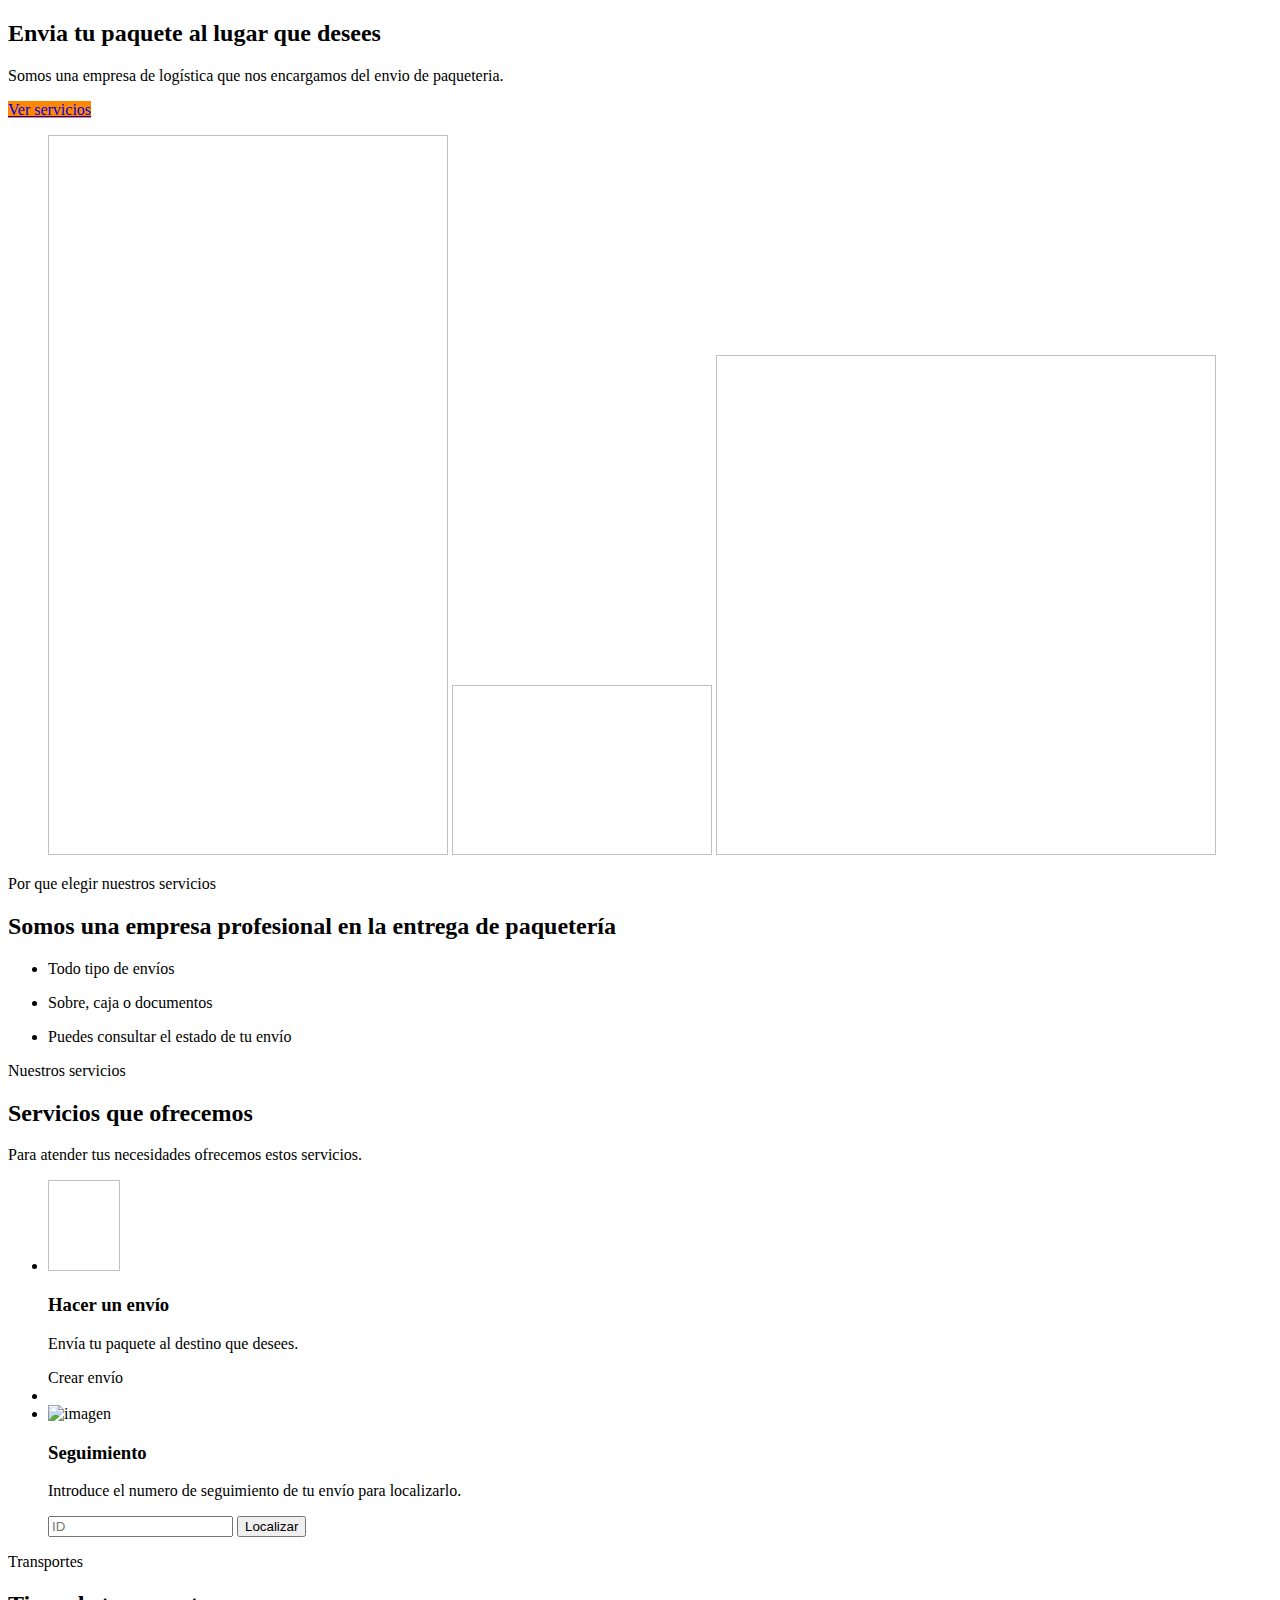
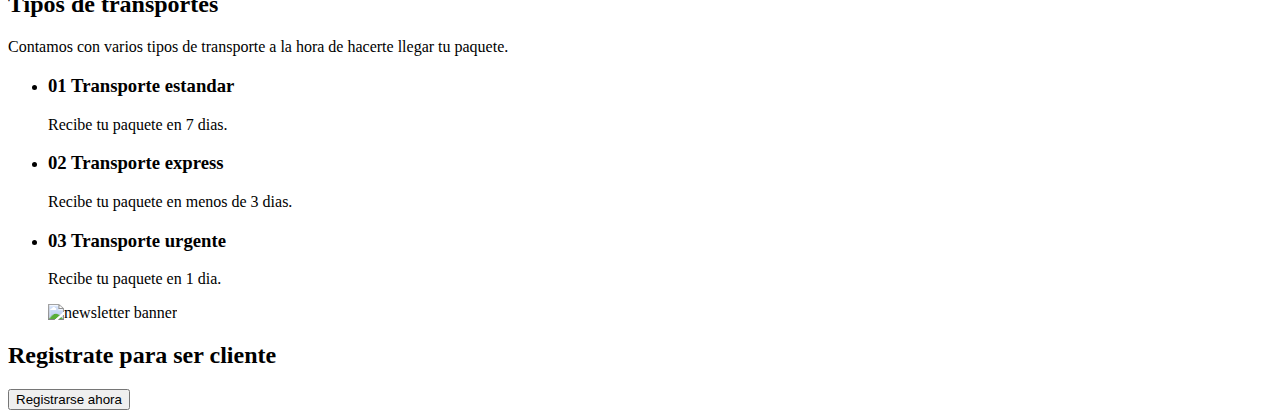
<file: ProyectoAlvaroLorenteAlman/src/main/resources/templates/index.html>
<!DOCTYPE html>
<html xmlns:th="http://www.thymeleaf.org" lang="es">

<head th:replace="~{header :: title}">
</head>

<body id="top">
	<th:block th:replace="~{header :: header}"></th:block>
	<main>
		<article>
			<section class="section hero" aria-label="home" id="home"
				th:style="'background-image: url(' + @{/img/hero-banner.jpg} + ')'">
				<div class="container">
					<div class="hero-content">
						<h2 class="h1 hero-title">
							<span class="span">Envia tu paquete</span> al lugar que desees
						</h2>

						<p class="hero-text">
							Somos una empresa de logística que nos encargamos del envio de
							paqueteria.
						</p>

						<a href="#service" class="btn-outline" style="background-color: hsl(32, 100%, 50%);">Ver servicios</a>
					</div>
				</div>
			</section>

			<section class="section about" id="about" aria-label="about">
				<div class="container">
					<figure class="about-banner img-holder" style="--width: 400; --height: 720">
						<img th:src="@{/img/about-banner.jpg}" width="400" height="720" loading="lazy" alt=""
							class="img-cover" />

						<img th:src="@{/img/paquetes2.png}" width="260" height="170" loading="lazy" alt=""
							class="abs-img abs-img-1" />

						<img th:src="@{/img/about-shape-2.png}" width="500" height="500" loading="lazy" alt=""
							class="abs-img abs-img-2" />
					</figure>

					<div class="about-content">
						<p class="section-subtitle">Por que elegir nuestros servicios</p>

						<h2 class="h2 section-title">
							Somos una empresa profesional en la entrega de paquetería
						</h2>

						<ul class="about-list">
							<li class="about-item">
								<div class="about-icon">
									<ion-icon name="chevron-forward"></ion-icon>
								</div>

								<p class="about-text">Todo tipo de envíos</p>
							</li>

							<li class="about-item">
								<div class="about-icon">
									<ion-icon name="chevron-forward"></ion-icon>
								</div>

								<p class="about-text">
									Sobre, caja o documentos
								</p>
							</li>

							<li class="about-item">
								<div class="about-icon">
									<ion-icon name="chevron-forward"></ion-icon>
								</div>

								<p class="about-text">Puedes consultar el estado de tu envío</p>
							</li>
						</ul>
					</div>
				</div>
			</section>

			<section class="section service" id="service" aria-label="service">
				<div class="container">
					<p class="section-subtitle">Nuestros servicios</p>

					<h2 class="h2 section-title">Servicios que ofrecemos</h2>

					<p class="section-text">
						Para atender tus necesidades ofrecemos estos servicios.
					</p>

					<ul class="feature-list grid-list">
						<li>
							<div class="feature-card">
								<div class="card-icon">
									<img th:src="@{/img/feature-icon-1.png}" width="72" height="91" alt="" />
								</div>

								<h3 class="h3 card-title">Hacer un envío</h3>

								<p class="card-text">
									Envía tu paquete al destino que desees.
								</p>
								<div class="card-btn">
									<a th:href="@{/deliveries/create}" type="submit">
										Crear envío
									</a>
								</div>
							</div>
						</li>
						<li>
						</li>
						<li>
							<div class="feature-card">
								<div class="card-icon">
									<img th:src="@{/img/feature-icon-3.png}" width="93" height="93" alt="imagen" />
								</div>

								<h3 class="h3 card-title">Seguimiento</h3>

								<p class="card-text">
									Introduce el numero de seguimiento de tu envío para localizarlo.
								</p>
								<div th:if="${errorMessage}">
									<p th:style="'color: red;'" th:text="${errorMessage}"></p>
								</div>
									<form th:action="@{/deliveries/view}" method="post" class="navbar-link" data-nav-link>
										<label for="deliveryId"></label>
										<input class="input-text" type="text" id="deliveryId" placeholder="ID" name="deliveryId" required>
										<button class="card-btn" type="submit">Localizar</button>
										<ion-icon name="chevron-forward"></ion-icon>
									</form>
							</div>
						</li>
					</ul>
				</div>
			</section>

			<section class="section feature" aria-label="feature">
				<div class="container">
					<div class="title-wrapper">
						<div>
							<p class="section-subtitle">Transportes</p>

							<h2 class="h2 section-title">Tipos de transportes</h2>

							<p class="section-text">
								Contamos con varios tipos de transporte a la hora de hacerte llegar tu paquete.
							</p>
						</div>
					</div>
					<ul class="service-list grid-list">
						<li>
							<div class="service-card">


								<h3 class="h3 card-title">
									<span class="span">01</span> Transporte estandar
								</h3>

								<p class="card-text">
									Recibe tu paquete en 7 dias.
								</p>

								<a href="#" class="btn-link">
									<ion-icon name="chevron-forward" aria-hidden="true"></ion-icon>
								</a>
							</div>
						</li>

						<li>
							<div class="service-card">

								<h3 class="h3 card-title">
									<span class="span">02</span> Transporte express
								</h3>

								<p class="card-text">
									Recibe tu paquete en menos de 3 dias.
								</p>

								<a href="#" class="btn-link">
									<ion-icon name="chevron-forward" aria-hidden="true"></ion-icon>


								</a>
							</div>
						</li>

						<li>
							<div class="service-card">
								<h3 class="h3 card-title">
									<span class="span">03</span> Transporte urgente
								</h3>

								<p class="card-text">
									Recibe tu paquete en 1 dia.
								</p>

								<a href="#" class="btn-link">
									<ion-icon name="chevron-forward" aria-hidden="true"></ion-icon>
								</a>
							</div>
						</li>
					</ul>

				</div>
			</section>

			<section class="section newsletter" aria-label="newsletter">
				<div class="container">
					<figure class="newsletter-banner img-holder">
						<img th:src="@{/img/newsletter-banner.png}" width="303" height="381" alt="newsletter banner"
							class="w-100" />
					</figure>

					<div class="newsletter-content">
						<h2 class="h2 section-title">
							Registrate para ser cliente
						</h2>

						<form th:action="@{/users/create}" method="get" class="newsletter-form">
							<button type="submit" class="newsletter-btn">
								Registrarse ahora
							</button>
						</form>
					</div>
				</div>
			</section>
		</article>
	</main>

	<th:block th:replace="~{footer :: footer}"></th:block>

</body>

</html>
</file>
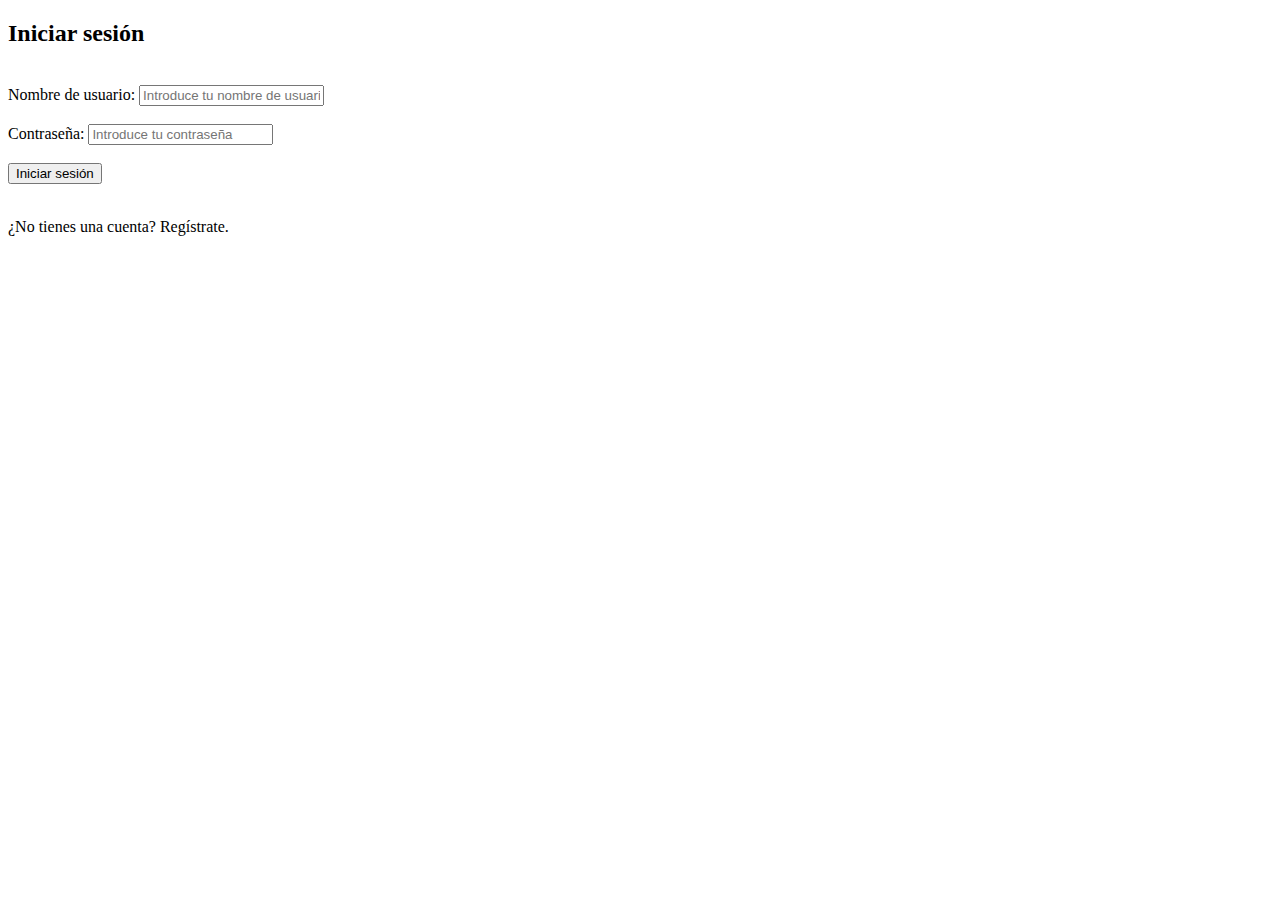
<file: ProyectoAlvaroLorenteAlman/src/main/resources/templates/login.html>
<!DOCTYPE html>
<html xmlns:th="http://www.thymeleaf.org" lang="es">
    
<head th:replace="~{header :: title}">
</head>
<body id="top">
    <th:block th:replace="~{header :: header}"></th:block>
    <main>
        <article>
            <section class="section login" aria-label="login">
                <div class="container">
                    <h2 class="h2 section-title">Iniciar sesión</h2>
                    <br>
                    <form th:action="@{/login}" th:object="${user}" method="post" class="login-form">
                        <div class="form-group">
                            <label for="username">Nombre de usuario:</label>
                            <input type="text" id="username" th:field="*{username}" placeholder="Introduce tu nombre de usuario" required>
                        </div>
                        <br>
                        <div class="form-group">
                            <label for="password">Contraseña:</label>
                            <input type="password" id="password" th:field="*{password}" placeholder="Introduce tu contraseña" required>
                        </div>
                        <br>
                        <div class="form-group">
                            <button type="submit" class="btn-outline">Iniciar sesión</button>
                        </div>
                    </form>
                    <div th:if="${errorMessage}">
                        <p th:style="'color: red;'" th:text="${errorMessage}"></p>
                    </div>
                    <br>
                    <div>
                        <a th:href="@{/register}">¿No tienes una cuenta? Regístrate.</a>
                    </div>
                </div>
            </section>
        </article>
    </main>

    <th:block th:replace="~{footer :: footer}"></th:block>
</body>
</html>
</file>
